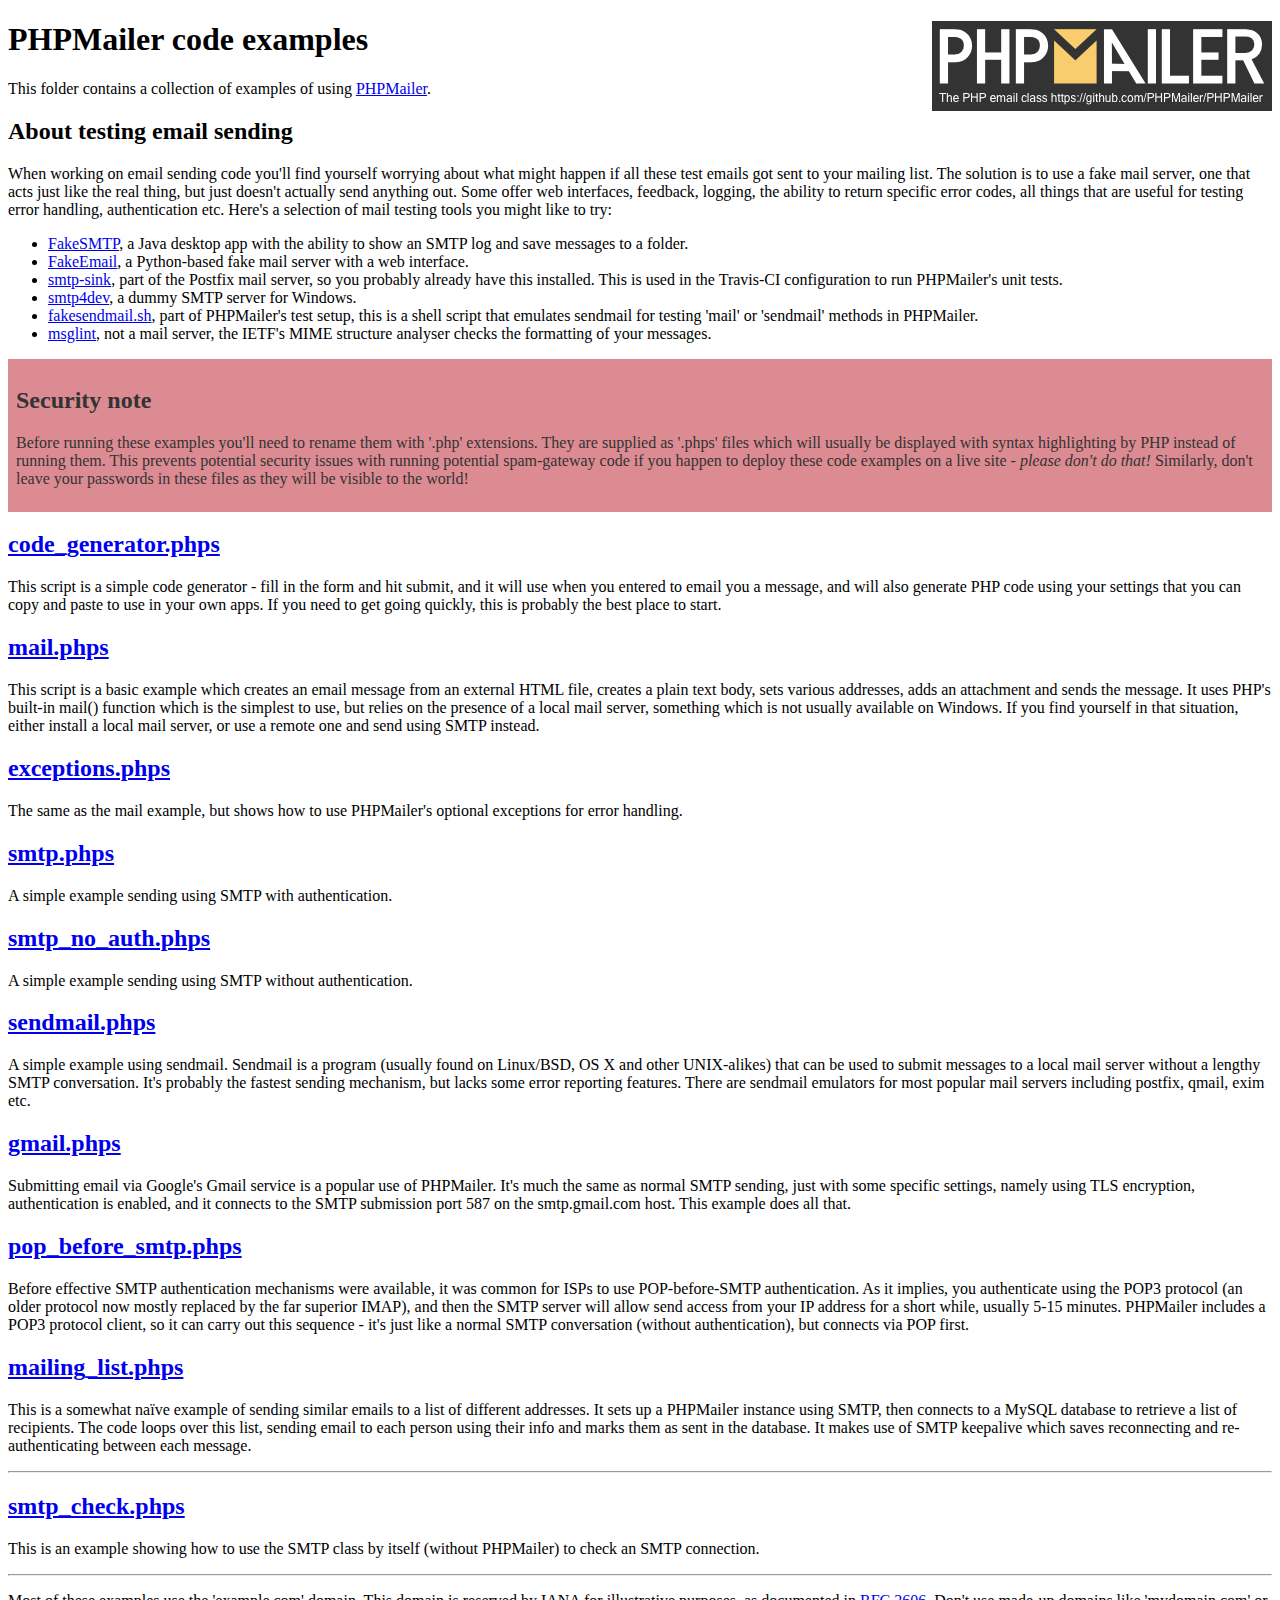
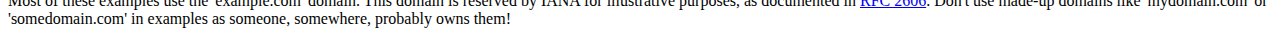
<file: libs/PHPMailer/examples/index.html>
<!DOCTYPE html>
<html>
<head>
	<meta charset="UTF-8">
	<title>PHPMailer Examples</title>
</head>
<body>
<h1>PHPMailer code examples<a href="https://github.com/PHPMailer/PHPMailer"><img src="images/phpmailer.png" style="float:right; border:0;" alt="PHPMailer logo"></a></h1>
<p>This folder contains a collection of examples of using <a href="https://github.com/PHPMailer/PHPMailer">PHPMailer</a>.</p>
<h2>About testing email sending</h2>
<p>When working on email sending code you'll find yourself worrying about what might happen if all these test emails got sent to your mailing list. The solution is to use a fake mail server, one that acts just like the real thing, but just doesn't actually send anything out. Some offer web interfaces, feedback, logging, the ability to return specific error codes, all things that are useful for testing error handling, authentication etc. Here's a selection of mail testing tools you might like to try:</p>
<ul>
  <li><a href="https://github.com/Nilhcem/FakeSMTP">FakeSMTP</a>, a Java desktop app with the ability to show an SMTP log and save messages to a folder. </li>
  <li><a href="https://github.com/isotoma/FakeEmail">FakeEmail</a>, a Python-based fake mail server with a web interface.</li>
  <li><a href="http://www.postfix.org/smtp-sink.1.html">smtp-sink</a>, part of the Postfix mail server, so you probably already have this installed. This is used in the Travis-CI configuration to run PHPMailer's unit tests.</li>
  <li><a href="http://smtp4dev.codeplex.com">smtp4dev</a>, a dummy SMTP server for Windows.</li>
  <li><a href="https://github.com/PHPMailer/PHPMailer/blob/master/test/fakesendmail.sh">fakesendmail.sh</a>, part of PHPMailer's test setup, this is a shell script that emulates sendmail for testing 'mail' or 'sendmail' methods in PHPMailer.</li>
  <li><a href="http://tools.ietf.org/tools/msglint/">msglint</a>, not a mail server, the IETF's MIME structure analyser checks the formatting of your messages.</li>
</ul>
<div style="padding: 8px; color: #333333; background-color: #dc8b92">
<h2>Security note</h2>
<p>Before running these examples you'll need to rename them with '.php' extensions. They are supplied as '.phps' files which will usually be displayed with syntax highlighting by PHP instead of running them. This prevents potential security issues with running potential spam-gateway code if you happen to deploy these code examples on a live site - <em>please don't do that!</em> Similarly, don't leave your passwords in these files as they will be visible to the world!</p>
</div>
<h2><a href="code_generator.phps">code_generator.phps</a></h2>
<p>This script is a simple code generator - fill in the form and hit submit, and it will use when you entered to email you a message, and will also generate PHP code using your settings that you can copy and paste to use in your own apps. If you need to get going quickly, this is probably the best place to start.</p>
<h2><a href="mail.phps">mail.phps</a></h2>
<p>This script is a basic example which creates an email message from an external HTML file, creates a plain text body, sets various addresses, adds an attachment and sends the message. It uses PHP's built-in mail() function which is the simplest to use, but relies on the presence of a local mail server, something which is not usually available on Windows. If you find yourself in that situation, either install a local mail server, or use a remote one and send using SMTP instead.</p>
<h2><a href="exceptions.phps">exceptions.phps</a></h2>
<p>The same as the mail example, but shows how to use PHPMailer's optional exceptions for error handling.</p>
<h2><a href="smtp.phps">smtp.phps</a></h2>
<p>A simple example sending using SMTP with authentication.</p>
<h2><a href="smtp_no_auth.phps">smtp_no_auth.phps</a></h2>
<p>A simple example sending using SMTP without authentication.</p>
<h2><a href="sendmail.phps">sendmail.phps</a></h2>
<p>A simple example using sendmail. Sendmail is a program (usually found on Linux/BSD, OS X and other UNIX-alikes) that can be used to submit messages to a local mail server without a lengthy SMTP conversation. It's probably the fastest sending mechanism, but lacks some error reporting features. There are sendmail emulators for most popular mail servers including postfix, qmail, exim etc.</p>
<h2><a href="gmail.phps">gmail.phps</a></h2>
<p>Submitting email via Google's Gmail service is a popular use of PHPMailer. It's much the same as normal SMTP sending, just with some specific settings, namely using TLS encryption, authentication is enabled, and it connects to the SMTP submission port 587 on the smtp.gmail.com host. This example does all that.</p>
<h2><a href="pop_before_smtp.phps">pop_before_smtp.phps</a></h2>
<p>Before effective SMTP authentication mechanisms were available, it was common for ISPs to use POP-before-SMTP authentication. As it implies, you authenticate using the POP3 protocol (an older protocol now mostly replaced by the far superior IMAP), and then the SMTP server will allow send access from your IP address for a short while, usually 5-15 minutes. PHPMailer includes a POP3 protocol client, so it can carry out this sequence - it's just like a normal SMTP conversation (without authentication), but connects via POP first.</p>
<h2><a href="mailing_list.phps">mailing_list.phps</a></h2>
<p>This is a somewhat naïve example of sending similar emails to a list of different addresses. It sets up a PHPMailer instance using SMTP, then connects to a MySQL database to retrieve a list of recipients. The code loops over this list, sending email to each person using their info and marks them as sent in the database. It makes use of SMTP keepalive which saves reconnecting and re-authenticating between each message.</p>
<hr>
<h2><a href="smtp_check.phps">smtp_check.phps</a></h2>
<p>This is an example showing how to use the SMTP class by itself (without PHPMailer) to check an SMTP connection.</p>
<hr>
<p>Most of these examples use the 'example.com' domain. This domain is reserved by IANA for illustrative purposes, as documented in <a href="http://tools.ietf.org/html/rfc2606">RFC 2606</a>. Don't use made-up domains like 'mydomain.com' or 'somedomain.com' in examples as someone, somewhere, probably owns them!</p>
</body>
</html>
</file>
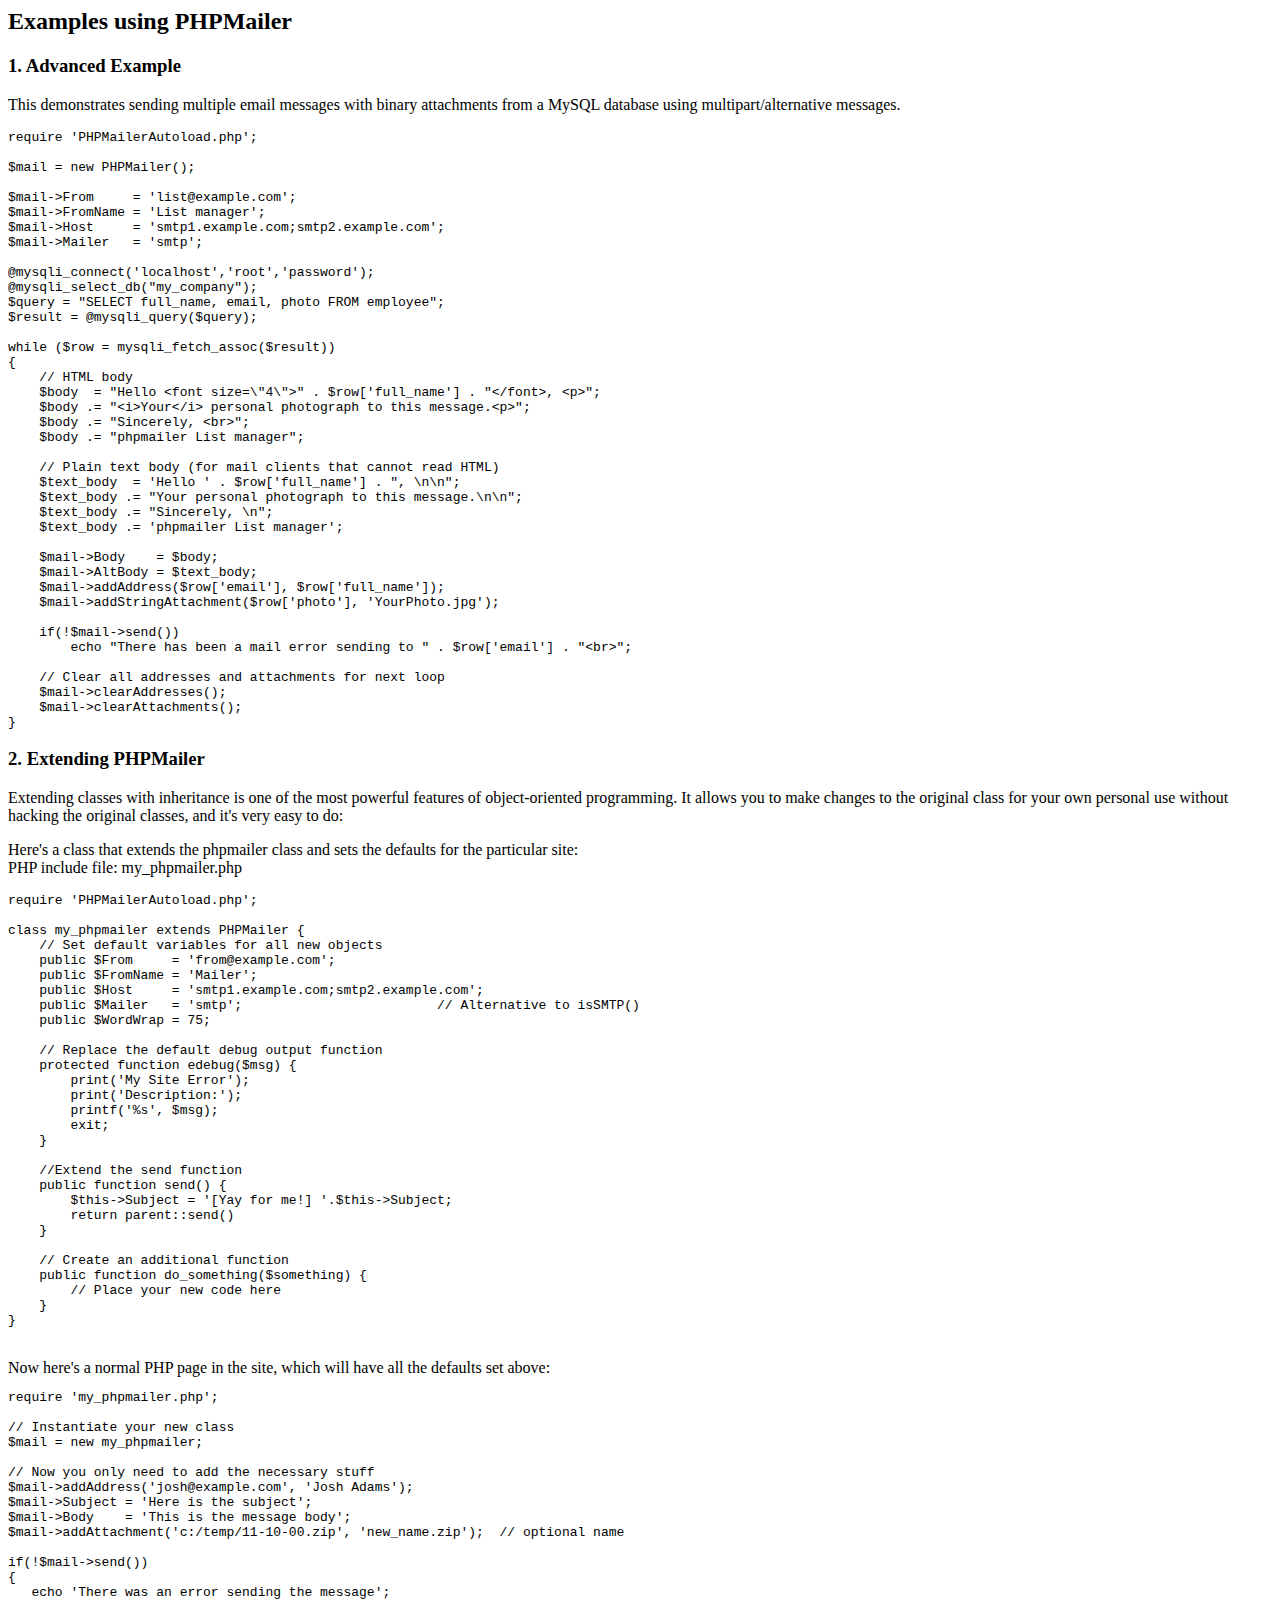
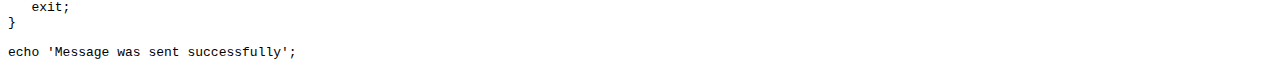
<file: libs/PHPMailer/docs/extending.html>
<html>
<head>
<title>Examples using phpmailer</title>
</head>

<body>

<h2>Examples using PHPMailer</h2>

<h3>1. Advanced Example</h3>
<p>

This demonstrates sending multiple email messages with binary attachments
from a MySQL database using multipart/alternative messages.<p>

<pre>
require 'PHPMailerAutoload.php';

$mail = new PHPMailer();

$mail->From     = 'list@example.com';
$mail->FromName = 'List manager';
$mail->Host     = 'smtp1.example.com;smtp2.example.com';
$mail->Mailer   = 'smtp';

@mysqli_connect('localhost','root','password');
@mysqli_select_db("my_company");
$query = "SELECT full_name, email, photo FROM employee";
$result = @mysqli_query($query);

while ($row = mysqli_fetch_assoc($result))
{
    // HTML body
    $body  = "Hello &lt;font size=\"4\"&gt;" . $row['full_name'] . "&lt;/font&gt;, &lt;p&gt;";
    $body .= "&lt;i&gt;Your&lt;/i&gt; personal photograph to this message.&lt;p&gt;";
    $body .= "Sincerely, &lt;br&gt;";
    $body .= "phpmailer List manager";

    // Plain text body (for mail clients that cannot read HTML)
    $text_body  = 'Hello ' . $row['full_name'] . ", \n\n";
    $text_body .= "Your personal photograph to this message.\n\n";
    $text_body .= "Sincerely, \n";
    $text_body .= 'phpmailer List manager';

    $mail->Body    = $body;
    $mail->AltBody = $text_body;
    $mail->addAddress($row['email'], $row['full_name']);
    $mail->addStringAttachment($row['photo'], 'YourPhoto.jpg');

    if(!$mail->send())
        echo "There has been a mail error sending to " . $row['email'] . "&lt;br&gt;";

    // Clear all addresses and attachments for next loop
    $mail->clearAddresses();
    $mail->clearAttachments();
}
</pre>
<p>

<h3>2. Extending PHPMailer</h3>
<p>

Extending classes with inheritance is one of the most
powerful features of object-oriented programming. It allows you to make changes to the
original class for your own personal use without hacking the original
classes, and it's very easy to do:

<p>
Here's a class that extends the phpmailer class and sets the defaults
for the particular site:<br>
PHP include file: my_phpmailer.php
<p>

<pre>
require 'PHPMailerAutoload.php';

class my_phpmailer extends PHPMailer {
    // Set default variables for all new objects
    public $From     = 'from@example.com';
    public $FromName = 'Mailer';
    public $Host     = 'smtp1.example.com;smtp2.example.com';
    public $Mailer   = 'smtp';                         // Alternative to isSMTP()
    public $WordWrap = 75;

    // Replace the default debug output function
    protected function edebug($msg) {
        print('My Site Error');
        print('Description:');
        printf('%s', $msg);
        exit;
    }

    //Extend the send function
    public function send() {
        $this->Subject = '[Yay for me!] '.$this->Subject;
        return parent::send()
    }

    // Create an additional function
    public function do_something($something) {
        // Place your new code here
    }
}
</pre>
<br>
Now here's a normal PHP page in the site, which will have all the defaults set above:<br>

<pre>
require 'my_phpmailer.php';

// Instantiate your new class
$mail = new my_phpmailer;

// Now you only need to add the necessary stuff
$mail->addAddress('josh@example.com', 'Josh Adams');
$mail->Subject = 'Here is the subject';
$mail->Body    = 'This is the message body';
$mail->addAttachment('c:/temp/11-10-00.zip', 'new_name.zip');  // optional name

if(!$mail->send())
{
   echo 'There was an error sending the message';
   exit;
}

echo 'Message was sent successfully';
</pre>
</body>
</html>
</file>
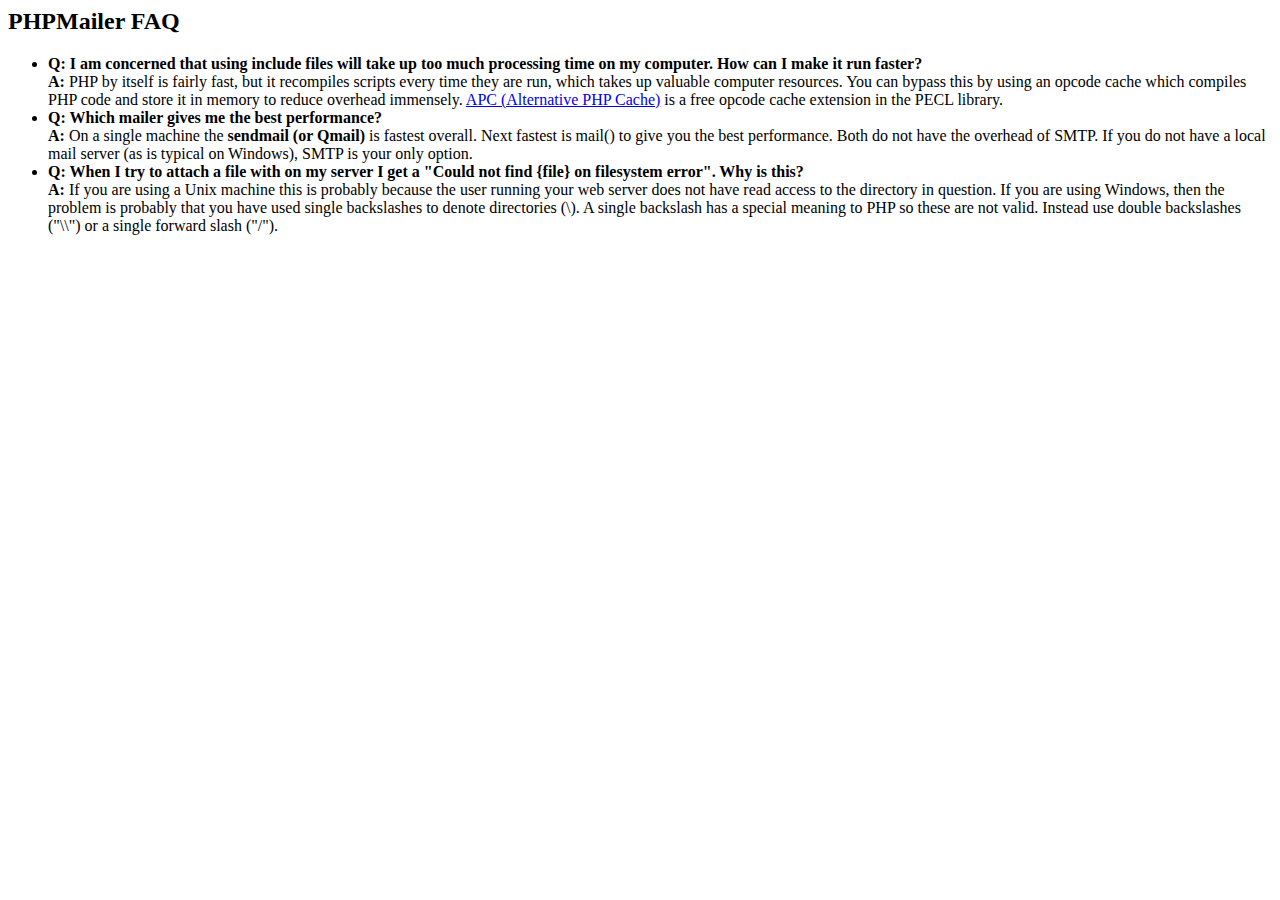
<file: libs/PHPMailer/docs/faq.html>
﻿<html>
<head>
<title>PHPMailer FAQ</title>
</head>
<body>
<h2>PHPMailer FAQ</h2>
<ul>
    <li><strong>Q: I am concerned that using include files will take up too much
    processing time on my computer. How can I make it run faster?</strong><br>
    <strong>A:</strong> PHP by itself is fairly fast, but it recompiles scripts every time they are run, which takes up valuable
    computer resources. You can bypass this by using an opcode cache which compiles
    PHP code and store it in memory to reduce overhead immensely. <a href="http://www.php.net/apc/">APC
    (Alternative PHP Cache)</a> is a free opcode cache extension in the PECL library.</li>
    <li><strong>Q: Which mailer gives me the best performance?</strong><br>
    <strong>A:</strong> On a single machine the <strong>sendmail (or Qmail)</strong> is fastest overall.
    Next fastest is mail() to give you the best performance. Both do not have the overhead of SMTP.
    If you do not have a local mail server (as is typical on Windows), SMTP is your only option.</li>
    <li><strong>Q: When I try to attach a file with on my server I get a
    "Could not find {file} on filesystem error". Why is this?</strong><br>
    <strong>A:</strong> If you are using a Unix machine this is probably because the user
    running your web server does not have read access to the directory in question. If you are using Windows,
    then the problem is probably that you have used single backslashes to denote directories (\).
    A single backslash has a special meaning to PHP so these are not
    valid. Instead use double backslashes ("\\") or a single forward
    slash ("/").</li>
</ul>
</body>
</html>
</file>
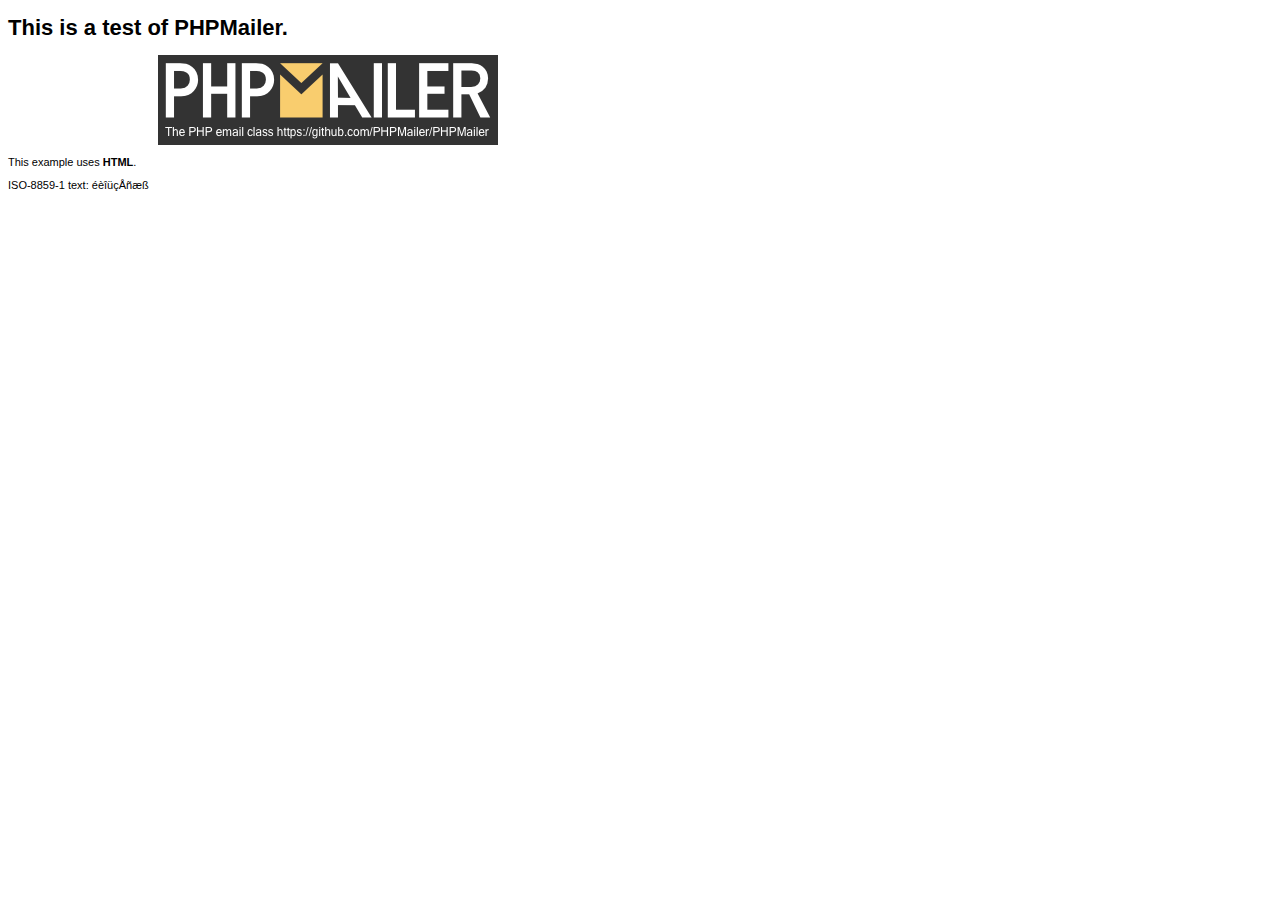
<file: libs/PHPMailer/examples/contents.html>
<!DOCTYPE HTML PUBLIC "-//W3C//DTD HTML 4.01 Transitional//EN" "http://www.w3.org/TR/html4/loose.dtd">
<html>
<head>
  <meta http-equiv="Content-Type" content="text/html; charset=iso-8859-1">
  <title>PHPMailer Test</title>
</head>
<body>
<div style="width: 640px; font-family: Arial, Helvetica, sans-serif; font-size: 11px;">
  <h1>This is a test of PHPMailer.</h1>
  <div align="center">
    <a href="https://github.com/PHPMailer/PHPMailer/"><img src="images/phpmailer.png" height="90" width="340" alt="PHPMailer rocks"></a>
  </div>
  <p>This example uses <strong>HTML</strong>.</p>
  <p>ISO-8859-1 text: ���������</p>
</div>
</body>
</html>
</file>
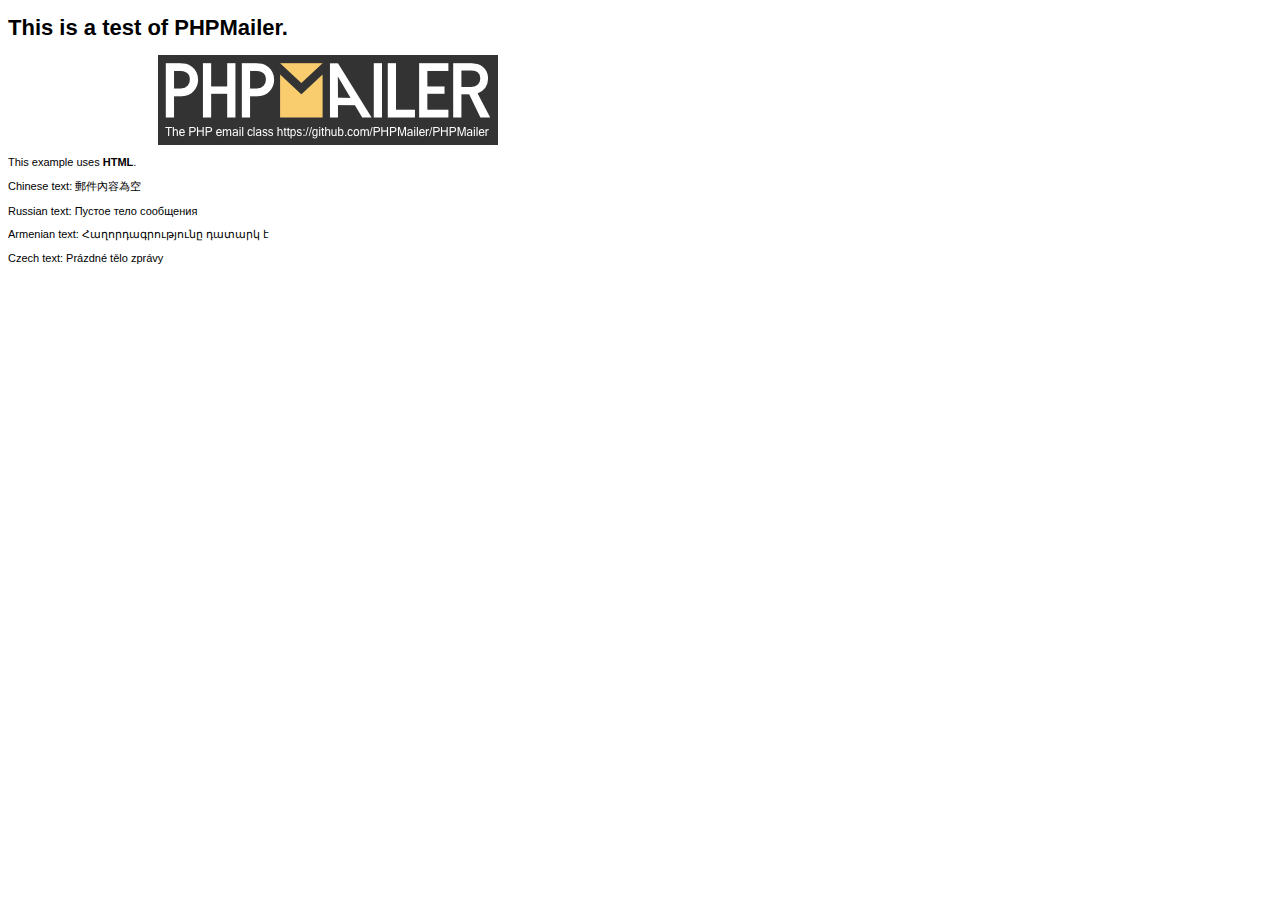
<file: libs/PHPMailer/examples/contentsutf8.html>
<!DOCTYPE HTML PUBLIC "-//W3C//DTD HTML 4.01 Transitional//EN" "http://www.w3.org/TR/html4/loose.dtd">
<html>
<head>
  <meta http-equiv="Content-Type" content="text/html; charset=utf-8">
  <title>PHPMailer Test</title>
</head>
<body>
<div style="width: 640px; font-family: Arial, Helvetica, sans-serif; font-size: 11px;">
  <h1>This is a test of PHPMailer.</h1>
  <div align="center">
    <a href="https://github.com/PHPMailer/PHPMailer/"><img src="images/phpmailer.png" height="90" width="340" alt="PHPMailer rocks"></a>
  </div>
  <p>This example uses <strong>HTML</strong>.</p>
  <p>Chinese text: 郵件內容為空</p>
  <p>Russian text: Пустое тело сообщения</p>
  <p>Armenian text: Հաղորդագրությունը դատարկ է</p>
  <p>Czech text: Prázdné tělo zprávy</p>
</div>
</body>
</html>
</file>
